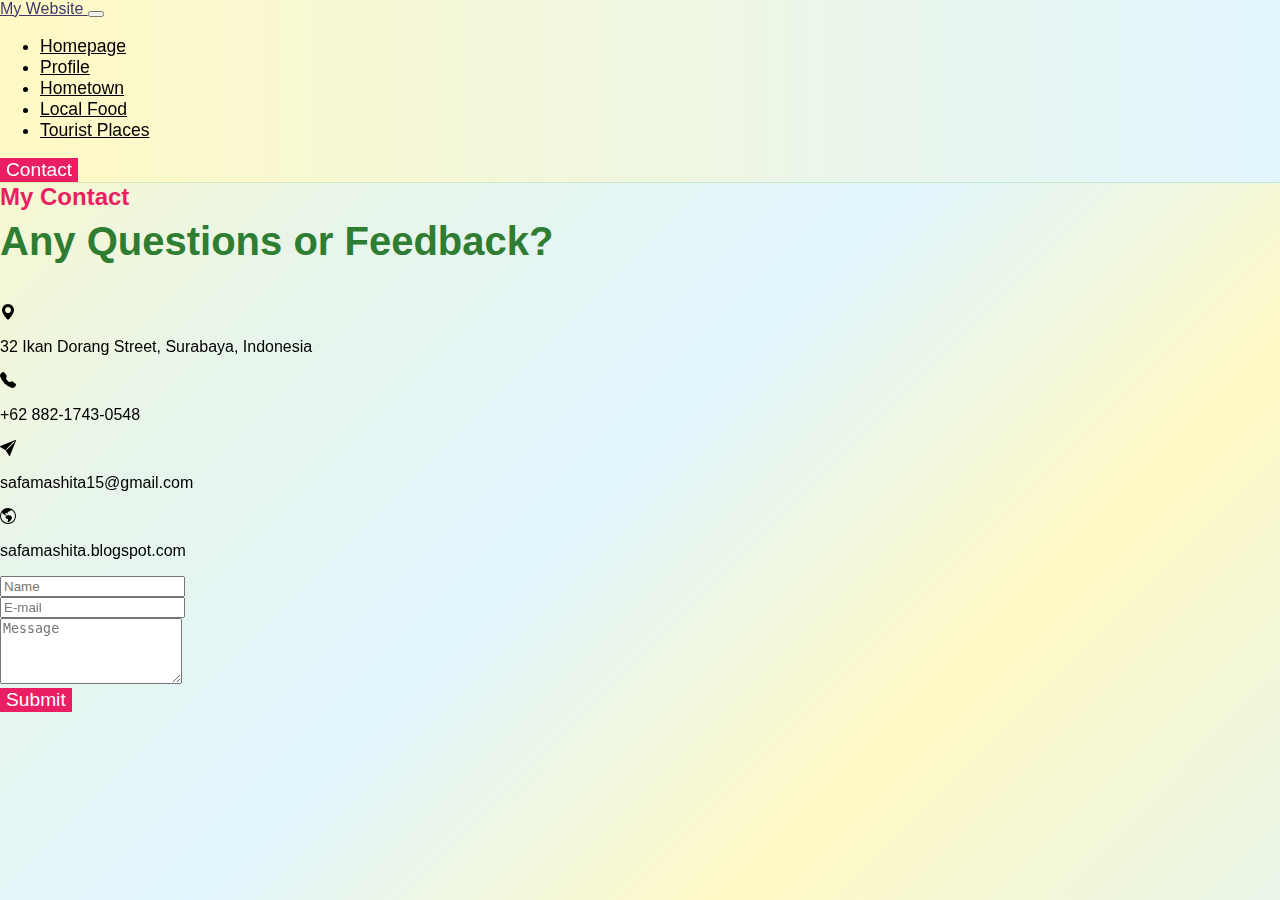
<file: contact/index.html>
<!DOCTYPE html>
<html lang="en">
  <head>
    <meta charset="UTF-8" />
    <meta http-equiv="X-UA-Compatible" content="IE=edge" />
    <meta name="viewport" content="width=device-width, initial-scale=1.0" />
    <title>Quiz1 Website - Safa Mashita</title>

    <link
      href="https://cdn.jsdelivr.net/npm/bootstrap@5.2.3/dist/css/bootstrap.min.css"
      rel="stylesheet"
      integrity="sha384-rbsA2VBKQhggwzxH7pPCaAqO46MgnOM80zW1RWuH61DGLwZJEdK2Kadq2F9CUG65"
      crossorigin="anonymous"
    />

    <link rel="stylesheet" href="../css/style.css" />

    <link rel="preconnect" href="https://fonts.googleapis.com" />
    <link rel="preconnect" href="https://fonts.gstatic.com" crossorigin />
    <link
      href="https://fonts.googleapis.com/css2?family=Josefin+Sans:wght@300;400;500;600;700&display=swap"
      rel="stylesheet"
    />

    <link
      rel="stylesheet"
      href="https://cdn.jsdelivr.net/npm/bootstrap-icons@1.10.4/font/bootstrap-icons.css"
    />
    <link rel="stylesheet" href="https://unpkg.com/aos@next/dist/aos.css" />

    <script src="https://ajax.googleapis.com/ajax/libs/jquery/3.6.4/jquery.min.js"></script>
  </head>
  
  <body>

    <!-- ========== NAVBAR SECTION STARTS ========== -->
    <nav id="navbar-top" class="navbar navbar-expand-lg navbar-light sticky-top">
        <div class="container-fluid px-5">
        <a class="navbar-brand fw-bold fs-2" href="/quiz1" style="color: #3f396d">
            My Website
        </a>
        <button
            class="navbar-toggler"
            type="button"
            data-bs-toggle="collapse"
            data-bs-target="#navbarNav"
            aria-controls="navbarNav"
            aria-expanded="false"
            aria-label="Toggle navigation"
        >
            <span class="navbar-toggler-icon"></span>
        </button>
        <div class="collapse navbar-collapse justify-content-center" id="navbarNav">
            <ul class="navbar-nav gap-4" style="font-size: 1.1rem">
            <li class="nav-item">
                <a class="nav-link" aria-current="page" href="/quiz1">Homepage</a>
            </li>
            <li class="nav-item">
                <a class="nav-link" href="/quiz1/profile">Profile</a>
            </li>
            <li class="nav-item">
                <a class="nav-link" href="/quiz1/hometown">Hometown</a>
            </li>
            <li class="nav-item">
                <a class="nav-link" href="/quiz1/food">Local Food</a>
            </li>
            <li class="nav-item">
                <a class="nav-link" href="/quiz1/tourist">Tourist Places</a>
            </li>
            </ul>
        </div>
        <button
            class="c-btn ms-4 py-2 px-4 rounded-pill d-none d-md-block"
            onclick="window.location.href='/quiz1/contact';"
        >
            Contact
        </button>
        </div>
    </nav>
    <!-- ========== NAVBAR SECTION ENDS ========== -->

    <!-- ========== CONTACT SECTION STARTS ========== -->
    <section class="contact py-5" id="contact">
      <div class="heading text-center">
        <small>My Contact</small>
        <h3>Any Questions or Feedback?</h3>
      </div>
      <div class="row justify-content-evenly mt-5">
        <div class="col-md-5 col-10 contact-details" data-aos="slide-right">
          <div class="row justify-content-evenly">
            <div class="col-1">
              <i class="bi bi-geo-alt-fill"></i>
            </div>
            <div class="col-11">
              <p>32 Ikan Dorang Street, Surabaya, Indonesia</p>
            </div>
          </div>
          <div class="row justify-content-evenly">
            <div class="col-1">
              <i class="bi bi-telephone-fill"></i>
            </div>
            <div class="col-11">
              <p>+62 882-1743-0548</p>
            </div>
          </div>
          <div class="row justify-content-evenly">
            <div class="col-1">
              <i class="bi bi-send-fill"></i>
            </div>
            <div class="col-11">
              <p>safamashita15@gmail.com</p>
            </div>
          </div>
          <div class="row justify-content-evenly">
            <div class="col-1">
              <i class="bi bi-globe-americas"></i>
            </div>
            <div class="col-11">
              <p>safamashita.blogspot.com</p>
            </div>
          </div>
        </div>

        <div class="col-md-5 col-10 mt-3 mt-md-0" data-aos="slide-left">
          <div class="contact-form">
            <form action="https://formspree.io/f/xkgqwkjw" method="POST">
              <div class="mb-3">
                <input
                  type="text"
                  name="name"
                  class="form-control"
                  placeholder="Name"
                  required
                />
              </div>
              <div class="mb-3">
                <input
                  type="email"
                  name="email"
                  class="form-control"
                  placeholder="E-mail"
                  required
                />
              </div>
              <div class="mb-3">
                <textarea
                  name="message"
                  class="form-control"
                  placeholder="Message"
                  rows="4"
                  required
                ></textarea>
              </div>
              <input type="hidden" name="_next" value="https://yourwebsite.com/thanks.html" />
              <button
                type="submit"
                class="c-btn h-btn mt-3 py-3 px-5 rounded-pill"
              >
                Submit
              </button>
            </form>
          </div>
        </div>
      </div>
    </section>
    <!-- ========== CONTACT SECTION ENDS ========== -->

    <button type="button" class="btn btn-floating btn-lg rounded-pill" id="btn-back-to-top">
      <i class="bi bi-arrow-up"></i>
    </button>

    <script src="https://cdn.jsdelivr.net/npm/bootstrap@5.2.3/dist/js/bootstrap.bundle.min.js" integrity="sha384-kenU1KFdBIe4zVF0s0G1M5b4hcpxyD9F7jL+jjXkk+Q2h455rYXK/7HAuoJl+0I4" crossorigin="anonymous"></script>

    <script src="https://unpkg.com/aos@next/dist/aos.js"></script>
    <script>
      AOS.init({
        duration: 1000,
        offset: 50,
      });
    </script>

    <script src="../js/script.js"></script>

    </body>
    </html>
</file>
<file: css/style.css>
body {
    font-family: 'Helvetica Neue', sans-serif;
    font-weight: 400;
    margin: 0;
    padding: 0;
    background: linear-gradient(135deg, #FFF9C4 0%, #E8F5E8 25%, #E1F5FE 50%, #FFF9C4 75%, #E8F5E8 100%);
    min-height: 100vh;
}

html {
    scroll-behavior: smooth;
}

* {
    transition: all 0.3s cubic-bezier(0.4, 0, 0.2, 1);
}

/* Homepage */
#navbar-top {
    background: linear-gradient(90deg, #FFF9C4, #E1F5FE);
    backdrop-filter: blur(10px);
    border-bottom: 1px solid rgba(76, 175, 80, 0.2);
}

.nav-menu {
    border: none;
    background-color: rgba(255, 255, 255, 0.95);
    font-size: 1.5rem;
    color: #E91E63;
}

.navbar-nav a {
    color: black;
    position: relative;
}

.navbar-nav a:hover {
    color: #E91E63;
}

.navbar-nav a:after {
    background: transparent;
    bottom: 0;
    content: "";
    display: block;
    height: 2px;
    left: 50%;
    top: 35px;
    position: absolute;
    background: #E91E63;
    transition: width 0.3s ease, left 0.3s ease;
    width: 0;
}

.navbar-nav a:hover:after {
    width: 100%;
    left: 0;
}

.home {
    background: transparent;
    padding: 80px 0;
    margin: 0;
}

.home h2 {
    font-size: 3rem;
    line-height: 4rem;
}

.c-orange {
    color: #E91E63;
    font-weight: 700;
    font-size: 4rem;
}

.home p {
    width: fit-content;
    margin-top: 1rem;
    font-size: 1.2rem;
}

.home img {
    animation: floatimg 4s ease-in-out infinite;
}

@keyframes floatimg {
    0% { transform: translateY(0); }
    50% { transform: translateY(-24px); } 
    100% { transform: translateY(0); }
}

.h-btn:hover {
    background: #4CAF50;
    color: #fff;
    transform: translateY(-5px);
    transition: all 0.3s ease;
    box-shadow: 0 8px 25px rgba(233, 30, 99, 0.3);
}

.link {
    text-decoration: none;
    font-size: 1.2rem;
    color: #E91E63;
    position: relative;
}

.link::after {
    content: '';
    position: absolute;
    width: 100%;
    transform: scaleX(0);
    height: 2px;
    bottom: 0;
    left: 0;
    top: 20px;
    background-color: #4CAF50;
    transform-origin: bottom right;
    transition: transform 0.25s ease-out;
}

.link:hover {
    color: #4CAF50;
}

.link:hover::after {
    transform: scaleX(1);
    transform-origin: bottom left;
}

.c-btn {
    border: none;
    background: #E91E63;
    color: #fff;
    font-size: 1.2rem;
    transition: all 0.3s ease;
}

.c-btn:hover {
    background: #4CAF50;
    transform: translateY(-5px);
    box-shadow: 0 8px 25px rgba(233, 30, 99, 0.3);
}

/* Profile */
.heading small {
    color: #E91E63;
    font-size: 1.5rem;
    font-weight: 600;
}

.heading h3 {
    margin-top: 0.5rem;
    color: #2E7D32;
    font-size: 2.5rem;
    font-weight: 700;
}

.profile {
    background: transparent;
    padding: 80px 0;
    margin: 0;
}

.profile-detail {
    padding-left: 60px;
    margin-left: 20px;
}

.profile-detail h3 {
    color: #2E7D32;
    font-weight: 700;
    margin-bottom: 25px;
    font-size: 3.2rem;
    margin-top: 0.5rem;
    line-height: 1.2;
}

.profile-detail small {
    color: #E91E63;
    font-weight: 600;
    letter-spacing: 1px;
    font-size: 1.5rem;
}

.profile-detail p {
    font-size: 1.2rem;
    line-height: 1.7;
    margin-bottom: 1.5rem;
}

.profile-with-progress {
    background: rgba(255, 255, 255, 0.9);
    padding: 20px;
    border-radius: 20px;
    box-shadow: 0 4px 12px rgba(0,0,0,0.1);
    max-width: 400px;
    margin: auto;
}

.bar-profile {
    margin: 15px 0;
    transition: all 0.3s ease;
    cursor: pointer;
}

.bar-profile:hover {
    transform: translateY(-5px);
}

.bar-label {
    font-weight: 600;
    margin-bottom: 6px;
    color: #2E7D32;
    transition: all 0.3s ease;
    font-size: 1.1rem;
}

.bar-profile:hover .bar-label {
    color: #E91E63;
    font-size: 1.05em;
}

.bar-container {
    width: 100%;
    height: 24px;
    background: rgba(0,0,0,0.1);
    border-radius: 12px;
    overflow: hidden;
    position: relative;
}

.bar-fill {
    height: 100%;
    width: 0;
    display: flex;
    align-items: center;
    justify-content: flex-end;
    padding-right: 8px;
    border-radius: 12px;
    font-size: 13px;
    font-weight: bold;
    color: #fff;
    transition: width 2s ease;
    position: relative;
    overflow: hidden;
}

.bar-html { background: #E91E63; }
.bar-js { background: #FFC107; color:#333; }
.bar-php { background: #4CAF50; }
.bar-react { background: #2E7D32; }

.bar-profile:hover .bar-fill {
    animation: boost 0.6s ease-out;
    box-shadow: 0 0 20px rgba(233, 30, 99, 0.4);
}

.bar-fill::before {
    content: '';
    position: absolute;
    top: 0;
    left: -100%;
    width: 100%;
    height: 100%;
    background: linear-gradient(90deg, transparent, rgba(255,255,255,0.4), transparent);
    transition: left 0.5s;
}

.bar-profile:hover .bar-fill::before {
    left: 100%;
}

@keyframes boost {
    0% { transform: scaleX(1); }
    50% { transform: scaleX(1.05); filter: brightness(1.2); }
    100% { transform: scaleX(1); filter: brightness(1.1); }
}

/* ========== EXPERIENCE SECTION ========== */
.experience {
  background: transparent;
  padding: 80px 0;
}

.experience .heading small {
  color: #E91E63;
  font-size: 1.5rem;
  font-weight: 600;
}

.experience .heading h3 {
  margin-top: 0.5rem;
  color: #2E7D32;
  font-size: 2.5rem;
  font-weight: 700;
}

.experience .card {
  border: none;
  border-radius: 20px;
  overflow: hidden;
  background: rgba(255, 255, 255, 0.9);
  backdrop-filter: blur(10px);
  box-shadow: 0 10px 30px rgba(0,0,0,0.1);
  transition: all 0.3s ease;
}

.experience .card:hover {
  transform: translateY(-10px);
  box-shadow: 0 20px 50px rgba(233, 30, 99, 0.2);
  background: rgba(255, 255, 255, 0.95);
}

.experience .card img {
  border-bottom: 3px solid #E91E63;
  transition: transform 0.3s ease;
}

.experience .card img:hover {
  transform: scale(1.05);
}

.experience .card-body h4 {
  color: #2E7D32;
  font-weight: 700;
  font-size: 1.3rem;
  margin-bottom: 0.5rem;
}

.experience .card-body p {
  color: #555;
  font-size: 1rem;
  line-height: 1.6;
  text-align: justify;
}

@media (max-width: 768px) {
  .experience {
    padding: 50px 0;
  }
  .experience .heading h3 {
    font-size: 2rem;
  }
  .experience .card-body h4 {
    font-size: 1.1rem;
  }
  .experience .card-body p {
    font-size: 0.95rem;
  }
}


/* Hometown */
.testimonial {
    background: transparent;
    padding: 80px 0;
    margin: 0;
}

.testimonial img:hover {
    transform: scale(1.1);
    transition: transform 0.5s ease;
}

.testimonial h4 {
    color: #2E7D32;
}

.testimonial i {
    font-size: 2.9rem;
    color: #E91E63;
}

.testimonial .nextprev-btn {
    border: none;
    background-color: transparent;
}

.prev:hover, .prev-btn:hover {
    color: #4CAF50;
    transform: translateX(-10px);
    transition: all 0.3s ease;
}

.next:hover, .next-btn:hover {
    color: #4CAF50;
    transform: translateX(10px);
    transition: all 0.3s ease;
}

/* Local Food */
.portfolio {
    background: transparent;
    padding: 80px 0;
    margin: 0;
}

#myBtnContainer {
    margin-bottom: 45px;
}

#myBtnContainer button {
    border: none;
    color: #2E7D32;
    background: rgba(255, 255, 255, 0.3);
    font-size: 20px;
    font-weight: 600;
    cursor: pointer;
    display: inline-block;
    margin: 0 15px;
    padding: 12px 24px;
    border-radius: 30px;
    transition: all 0.3s ease;
    backdrop-filter: blur(5px);
}

#myBtnContainer button:hover {
    color: #fff;
    background: #E91E63;
    transform: translateY(-2px);
    box-shadow: 0 5px 15px rgba(233, 30, 99, 0.3);
}

#myBtnContainer button.active {
    background: #E91E63;
    color: #fff;
}

#myBtnContainer button:focus {
    outline: none;
}

.post .content h4 {
    font-size: 1rem;
    font-weight: 700;
}

.post .card {
    border: none;
    box-shadow: 0 10px 30px rgba(0,0,0,0.1);
    transition: all 0.3s ease;
    border-radius: 20px;
    overflow: hidden;
    background: rgba(255, 255, 255, 0.9);
    backdrop-filter: blur(10px);
}

.post .card:hover {
    transform: translateY(-10px);
    box-shadow: 0 20px 50px rgba(233, 30, 99, 0.2);
    background: rgba(255, 255, 255, 0.95);
}

/* Tourist Places */
.blog {
    background: transparent;
    padding: 80px 0;
    margin: 0;
}

.blog .blogpost .card {
    border: none;
    border-radius: 20px;
    box-shadow: 0 10px 30px rgba(0,0,0,0.1);
    transition: all 0.3s ease;
    overflow: hidden;
    background: rgba(255, 255, 255, 0.9);
    backdrop-filter: blur(10px);
}

.blog .blogpost .card:hover {
    transform: translateY(-10px);
    box-shadow: 0 20px 50px rgba(76, 175, 80, 0.2);
    background: rgba(255, 255, 255, 0.95);
}

.blog .blogpost small {
    color: #E91E63;
    font-size: 1.1rem;
}

.blog .blogpost h4, .blogpost a {
    color: #2E7D32;
    font-weight: 700;
    margin-top: 1rem;
    text-decoration: none;
}

.blogpost a:hover {
    color: #E91E63;
}

.blog .blogpost .read-more-btn {
    text-decoration: none;
    color: #E91E63;
    font-size: 1.1rem;
}

.blog .blogpost .read-more-btn:hover {
    color: #4CAF50;
}

.blog .blogpost {
    position: relative; 
}

.blog .blogpost .close-btn {
    position: absolute;
    top: 10px;           
    right: 10px;
    width: 35px;
    height: 35px;
    background: #E91E63;
    color: #fff;
    border: none;
    border-radius: 50%; 
    font-size: 1.2rem;
    font-weight: bold;
    cursor: pointer;
    display: flex;
    align-items: center;
    justify-content: center;
    box-shadow: 0 6px 15px rgba(233,30,99,0.3);
    z-index: 999;          
    transition: all 0.3s ease;
}

.blog .blogpost .close-btn:hover {
    background: #C2185B;   
    transform: translateY(-2px);
    box-shadow: 0 8px 20px rgba(233,30,99,0.5);
}

.modal-content {
    position: relative; 
}

.modal-content .btn-c {
    position: absolute;
    top: 10px;         
    right: 10px;
    width: 35px;
    height: 35px;
    background: #E91E63; 
    color: #fff;
    border: none;
    border-radius: 50%;  
    font-size: 1.2rem;
    display: flex;
    align-items: center;
    justify-content: center;
    cursor: pointer;
    z-index: 10;        
    transition: all 0.3s ease;
}

.modal-content .btn-c:hover {
    background: #C2185B;  
    transform: translateY(-2px);
    box-shadow: 0 6px 15px rgba(233,30,99,0.5);
}

.modal-body {
    color: #2E7D32; 
    font-size: 1rem;
    line-height: 1.6;
}

.modal-body small {
    color: #E91E63; 
    font-weight: 600;
}

.modal-body span {
    color: #4CAF50; 
    font-weight: 500;
}

.modal-body h4 {
    color: #2E7D32;
    font-weight: 700;
    margin-top: 0.5rem;
}

.modal-body .details p {
    color: #333; 
    margin-bottom: 0.5rem;
}

.modal-body .details p strong {
    color: #E91E63; 
}

/* Footer */
footer {
    background: linear-gradient(135deg, #1B5E20 0%, #2E7D32 100%);
    padding: 60px 0 30px 0;
    margin: 0;
    position: relative;
}

footer::before {
    content: '';
    position: absolute;
    top: 0;
    left: 0;
    right: 0;
    height: 1px;
    background: linear-gradient(90deg, transparent 0%, #4CAF50 50%, transparent 100%);
}

footer h3 {
    color: #FFD700 !important;
}

footer .link-group {
    color: #ffc107;
}

footer .link-group a {
    color: white;
    text-decoration: none;
    margin: 0 10px;
}

footer .link-group a:hover {
    color: #ffc107;
}

footer .link-group a {
    margin-left: 15px;
    margin-right: 15px;
    font-size: 1.1rem;
    margin-top: 1rem;
    transition: all 0.3s ease;
}

footer .link-group a:hover {
    transform: translateY(-2px);
}

.social-links button {
    border: none;
    margin-right: 1rem;
    font-size: 1.2rem;
    background-color: rgba(255, 255, 255, 0.9);
    padding: 14px 15px 10px 15px;
    border-radius: 50%;
    transition: all 0.3s ease;
}

.social-links button:hover {
    color: #fff;
    transform: translateY(-5px);
    box-shadow: 0 10px 25px rgba(0,0,0,0.3);
}

.social-links .dribble { color: #E91E63; }
.social-links .dribble:hover { background-color: #E91E63; }

.social-links .whatsapp { color: #4CAF50; }
.social-links .whatsapp:hover { background-color: #4CAF50; }

.social-links .behance { color: #FFC107; }
.social-links .behance:hover { background-color: #FFC107; }

#btn-back-to-top {
    position: fixed;
    bottom: 40px;
    right: 40px;
    display: none;
    font-size: 1.4rem;
    background: #E91E63;
    color: #fff;
    border-radius: 50%;
    width: 60px;
    height: 60px;
    border: none;
    box-shadow: 0 10px 30px rgba(233, 30, 99, 0.4);
    transition: all 0.3s ease;
    animation: pulse 3s infinite;
    backdrop-filter: blur(10px);
}

#btn-back-to-top:hover {
    background: #C2185B;
    transform: translateY(-3px);
    box-shadow: 0 15px 40px rgba(233, 30, 99, 0.6);
}

@keyframes pulse {
    0% { box-shadow: 0 0 0 0 rgba(233, 30, 99, 0.4); }
    70% { box-shadow: 0 0 0 10px rgba(233, 30, 99, 0); }
    100% { box-shadow: 0 0 0 0 rgba(233, 30, 99, 0); }
}
</file>
